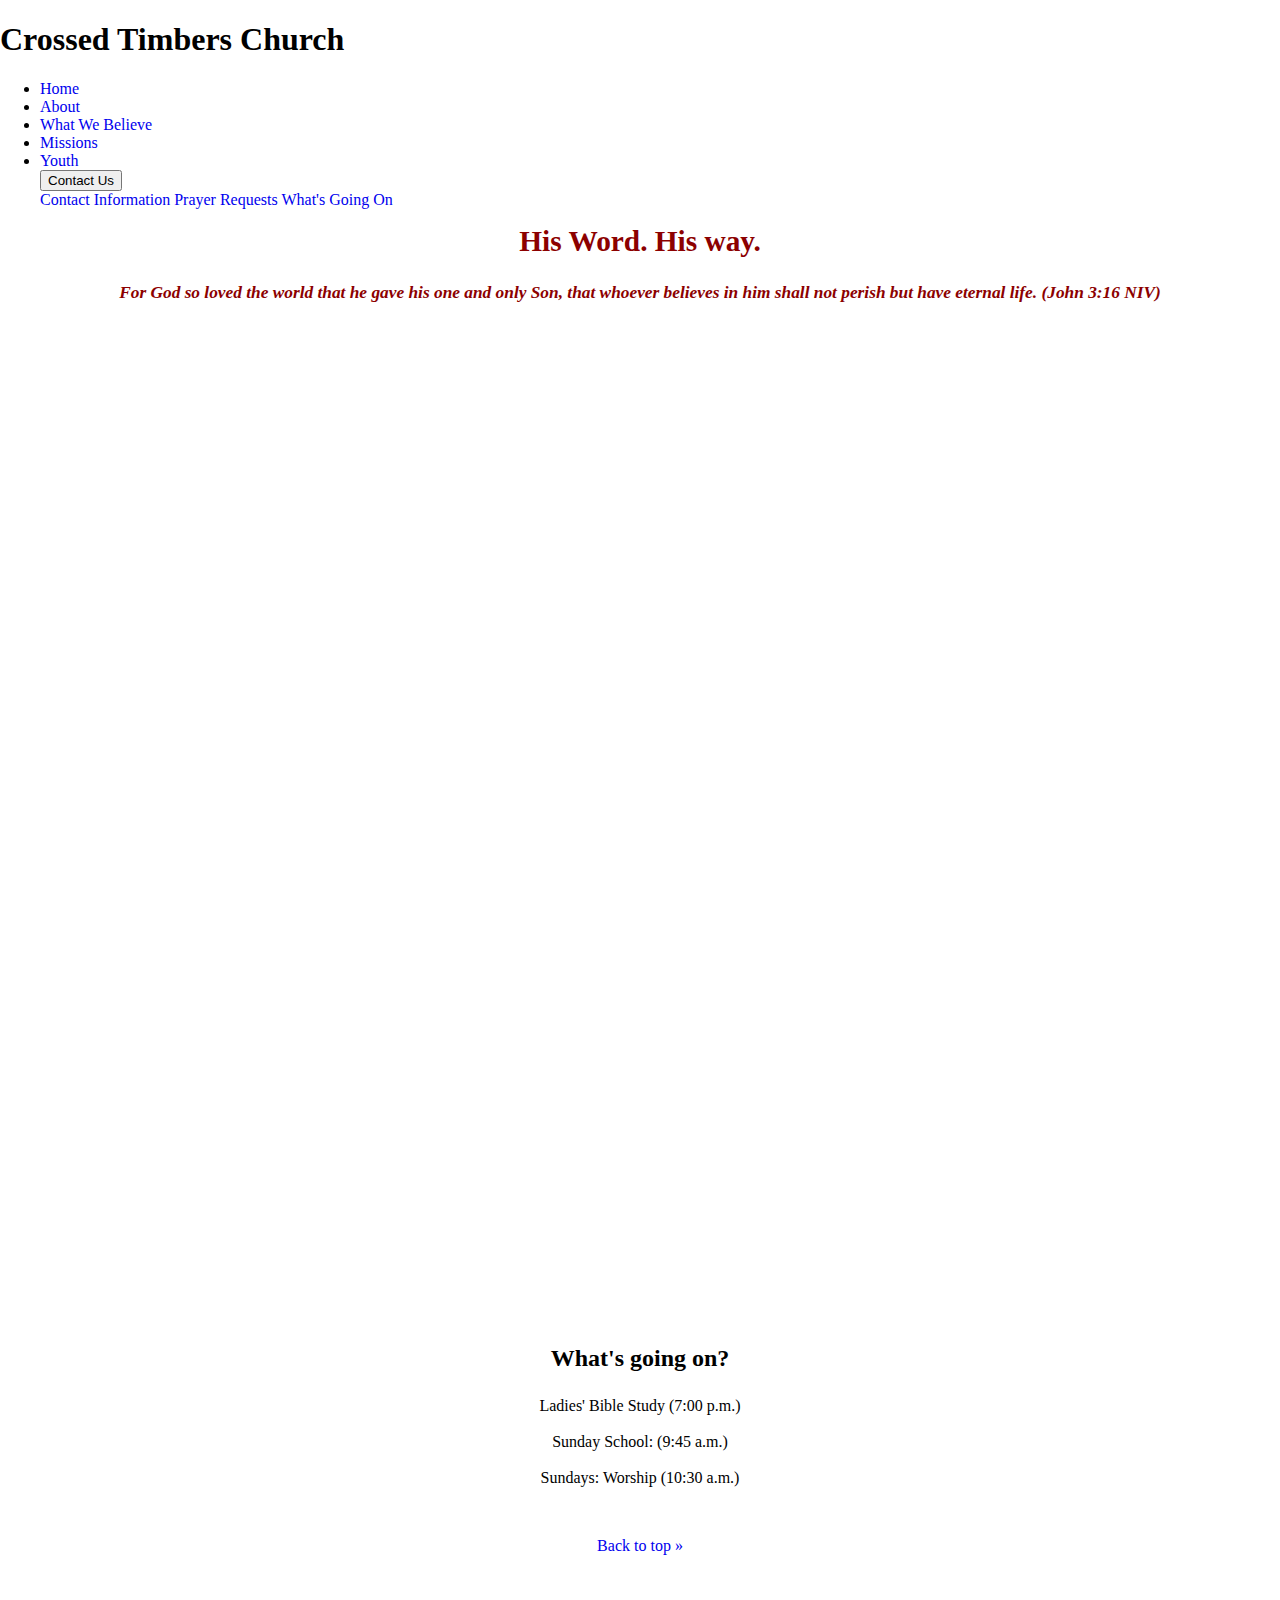
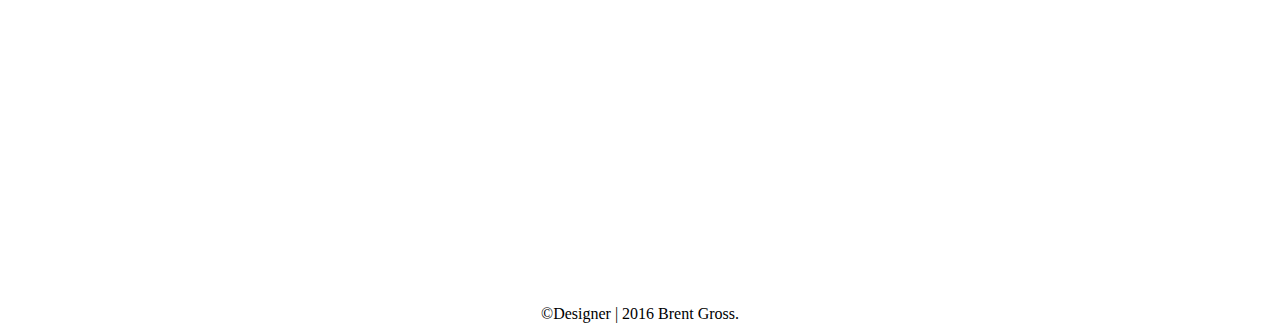
<file: goingon.html>
<!DOCTYPE html>
<!--Crossed Timbers Church Web Page
    Created by: Brent Gross
    Date: January 31, 2016
-->
<html>
<head>
    <meta charset="utf-8">
    <title>Crossed Timbers Church</title>
    <link href="C:\Users\MP\Desktop\crossed timbers church">
    <link href="main.css" rel="stylesheet">
    <link href=
    'https://fonts.googleapis.com/css?family=Playfair+Display:400,700' rel=
    'stylesheet' type='text/css'>
</head>
<body>
    <header>
        <href="home.html" id="logo">
        <h1 id="homeh1">Crossed Timbers Church</h1>

        <nav>

                <ul class="nav">
<div class="nav1">
                    <li id="homedec">
                        <a href="home.html">Home</a>
                    </li>
                    <li class="menuitem">
                        <a class="aboutc" href="about.html">About</a>
                    </li>
                    <li class="menuitem">
                        <a class="belc" href="believe.html">What We Believe</a>
                    </li>
                    <li class="menuitem">
                        <a class="missc" href="missions.html">Missions</a>
                    </li>
                    <li class="menuitem">
                        <a class="youc" href="youth.html">Youth</a>
                    </li>
                  </div>




<div class="dropdown" >
  <button class="dropbtn">Contact Us</button>
  <div class="dropdown-content">
    <a href="contactus.html">Contact Information</a>
    <a href="prayer.html">Prayer Requests</a>
    <a href="goingon.html">What's Going On</a>
  </div>
</div>

</ul>
</nav>
        <h2 id="homeh2">His Word. His way.</h2>

        <h4 id="homeh4">For God so loved the world that he gave his one and only Son, that
        whoever believes in him shall not perish but have eternal life. (John
        3:16 NIV)</h4>

    </header>

    <div id="gformgoingon">
    <iframe src="https://docs.google.com/forms/d/e/1FAIpQLSehUGYP2aEHup1VHZn6CfshtoJNdL-uNKtBeNGkraTXR_2CyA/viewform?embedded=true" width="500" height="900" frameborder="0" marginheight="0" marginwidth="0">Loading...</iframe>
    </div>

<div>
<h3 class="goingh3">What's going on?</h3>

  <p class="goingp">Ladies' Bible Study (7:00 p.m.)
<br><br>
Sunday School: (9:45 a.m.)
<br><br>
Sundays:  Worship (10:30 a.m.)</p>
</div>



    <footer class="main-footer">
      <div class="f-icon">
        <a href="https://www.facebook.com/crossedtimbers.church?fref=ts"><img src="FB-f-Logo__blue_50.png"></a>
      </div>
        <div style="text-align: center">
            <a class="top" href="#top">Back to top &raquo;</a>
        </div>
        <div style="text-align: center">
            <p class="copy">&copy;Designer | 2016 Brent Gross.</p>
        </div>
    </footer>

</body>
</html>
</file>
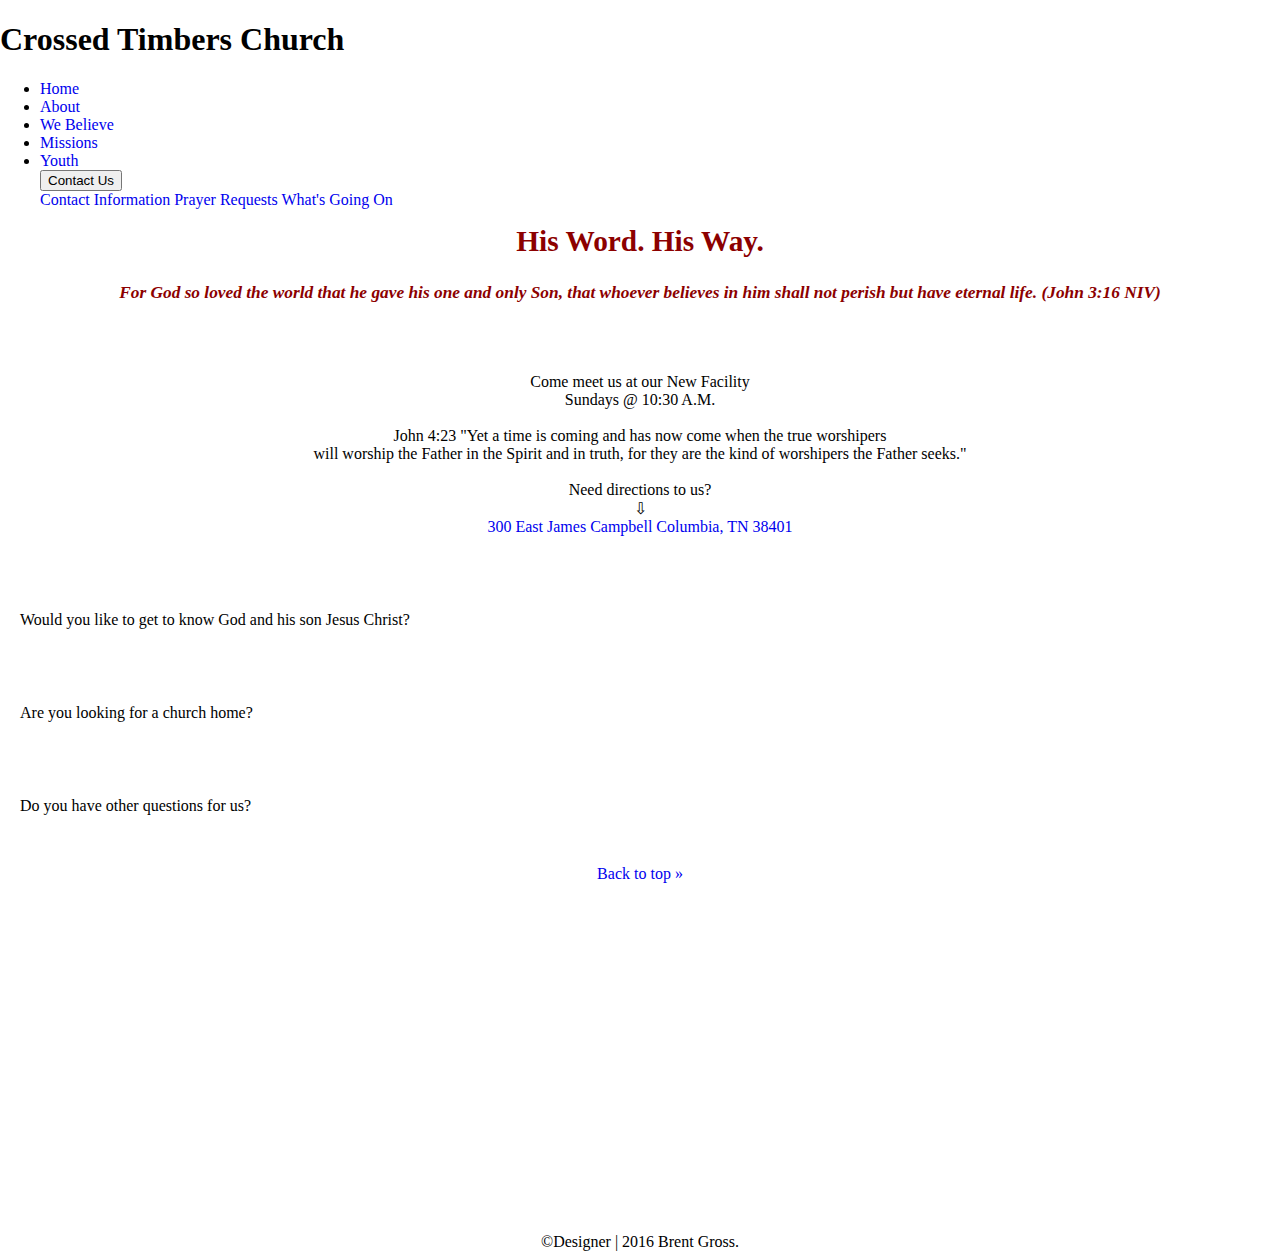
<file: home.html>
<!DOCTYPE html>
<!--Crossed Timbers Church Web Page
    Created by: Brent Gross
    Date: January 31, 2016
-->
<html>
<head>
    <meta charset="utf-8">
    <title>Crossed Timbers Church</title>
    <link href="www.crossedtimberschurch.org">
    <link href="main.css" rel="stylesheet">
    <link href="responsive.css" rel="stylesheet">
    <link href=
    'https://fonts.googleapis.com/css?family=Playfair+Display:400,700' rel=
    'stylesheet' type='text/css'>
    <script src="https://ajax.googleapis.com/ajax/libs/jquery/1.12.4/jquery.min.js"></script>
    <script src="http://maxcdn.bootstrapcdn.com/bootstrap/3.3.7/js/bootstrap.min.js"></script>
</head>
<body>
    <header>

        <h1 id="homeh1">Crossed Timbers Church</h1>

        <nav>

                <ul class="nav">
<div class="nav1">
                    <li id="homedec">
                        <a class="current" href="home.html">Home</a>
                    </li>
                    <li class="menuitem">
                        <a class="aboutc" href="about.html">About</a>
                    </li>
                    <li class="menuitem">
                        <a class="belc" href="believe.html">We Believe</a>
                    </li>
                    <li class="menuitem">
                        <a class="missc" href="missions.html">Missions</a>
                    </li>
                    <li class="menuitem">
                        <a class="youc" href="youth.html">Youth</a>
                    </li>
                  </div>




<div class="dropdown">
  <button class="dropbtn">Contact Us</button>
  <div class="dropdown-content">
    <a href="contactus.php">Contact Information</a>
    <a href="prayer.html">Prayer Requests</a>
    <a href="goingon.html">What's Going On</a>
  </div>
</div>

</ul>
</nav>








        <h2 id="homeh2">His Word. His Way.</h2>

        <h4 id="homeh4">For God so loved the world that he gave his one and only Son, that
        whoever believes in him shall not perish but have eternal life. (John
        3:16 NIV)</h4>

    </header>
    <div class="center">
    <p class="plainp" >Come meet us at our New Facility<br>Sundays @ 10:30 A.M. <br><br> John 4:23 "Yet a time is coming and has now come when the true worshipers <br> will worship the Father in the Spirit and in truth, for they are the kind of worshipers the Father seeks." <br><br>Need directions to us?<br> &#x21E9<br>
    <a  href="https://www.google.com/maps/place/300+E+James+Campbell+Blvd,+Columbia,+TN+38401/@35.5875913,-87.0341157,17z/data=!3m1!4b1!4m2!3m1!1s0x8863724f6517b131:0xeaa85cdc59915fdb">300 East James
    Campbell Columbia, TN 38401</a>

</div>



    <div class="p1">
        <a href="believe.html"></a>
        <p>Would you like to get to know God and his son Jesus Christ?</p>
    </div>
    <div class="p2">
        <a href="about.html"></a>
        <p>Are you looking for a church home?</p>
    </div>
    <div class="p3">
        <a href="contactus.php"></a>
        <p>Do you have other questions for us?</p>
    </div>

    <footer class="main-footer">
      <div class="f-icon">
        <a href="https://www.facebook.com/crossedtimbers.church?fref=ts"><img src="FB-f-Logo__blue_50.png"></a>
      </div>
        <div style="text-align: center">
            <a class="top" href="#top">Back to top &raquo;</a>
        </div>
        <div style="text-align: center">
            <p class="copy">&copy;Designer | 2016 Brent Gross.</p>
        </div>
    </footer>

</body>
</html>
</file>
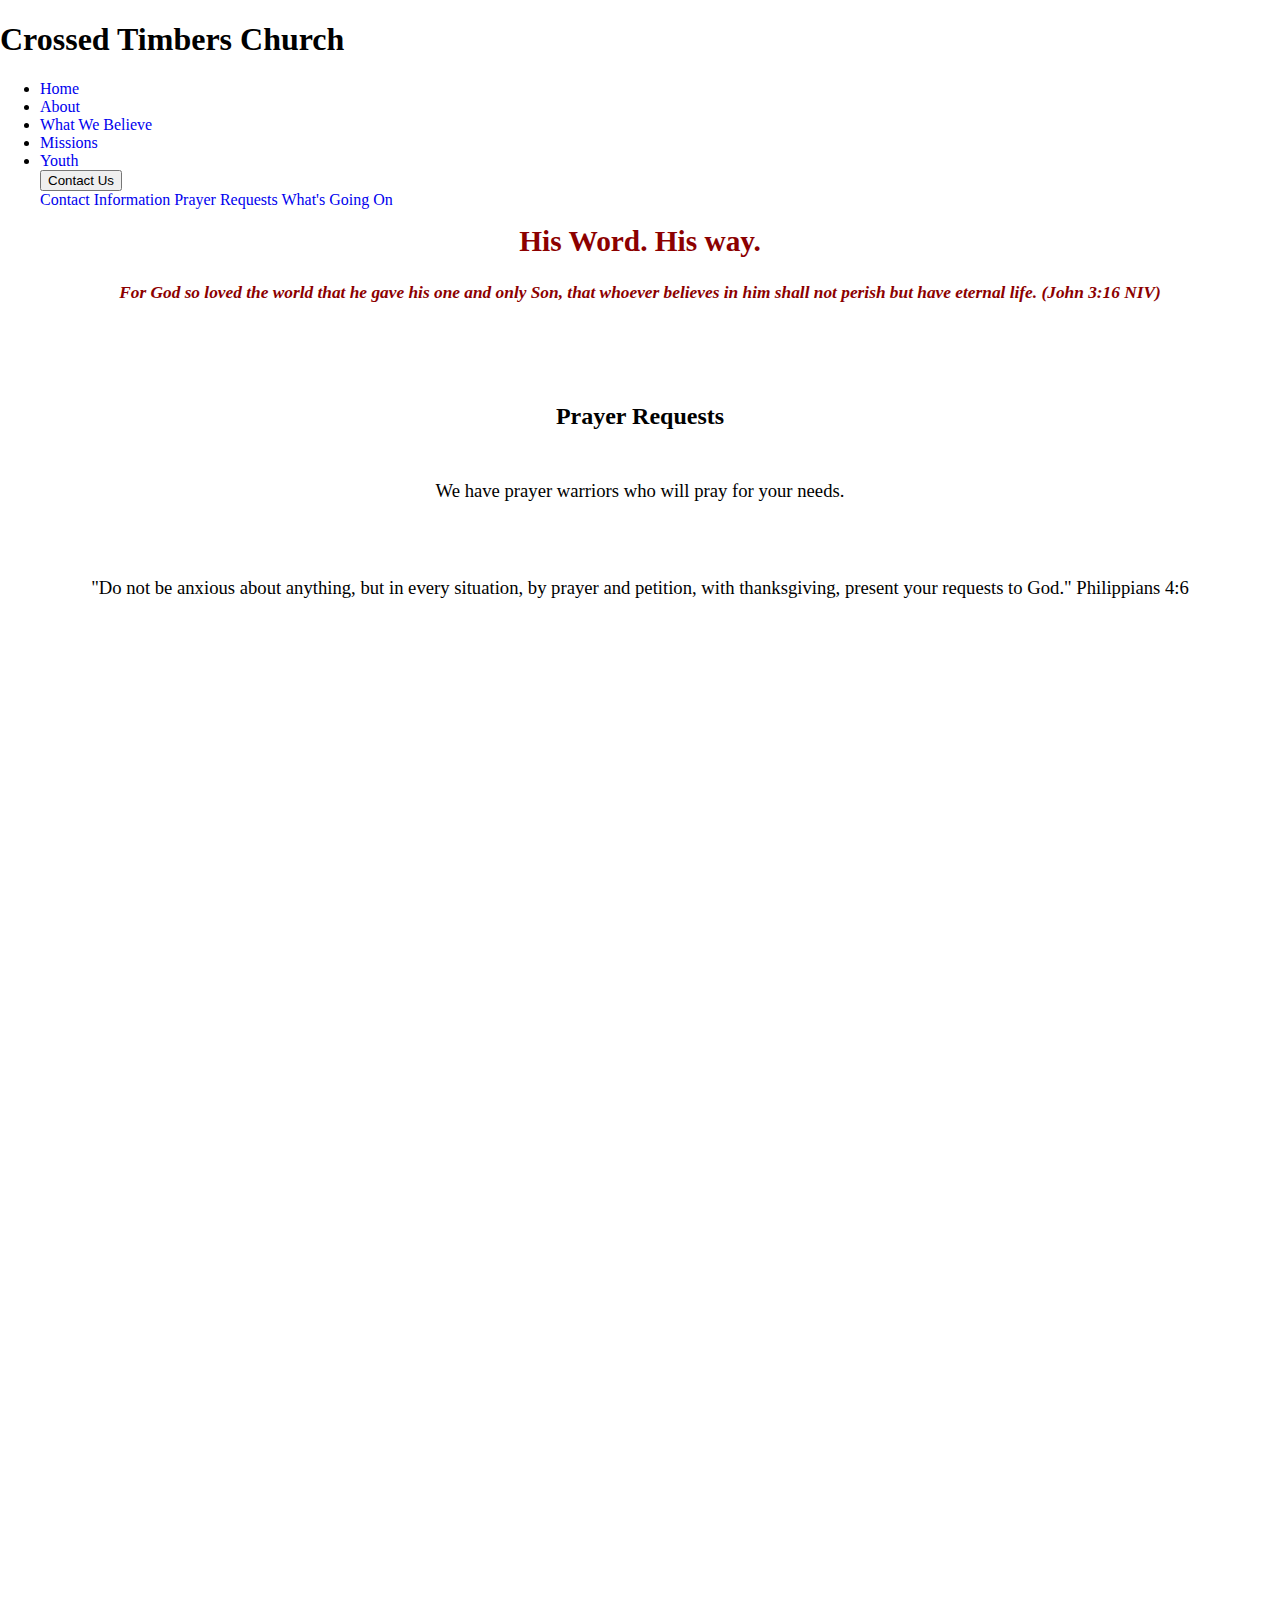
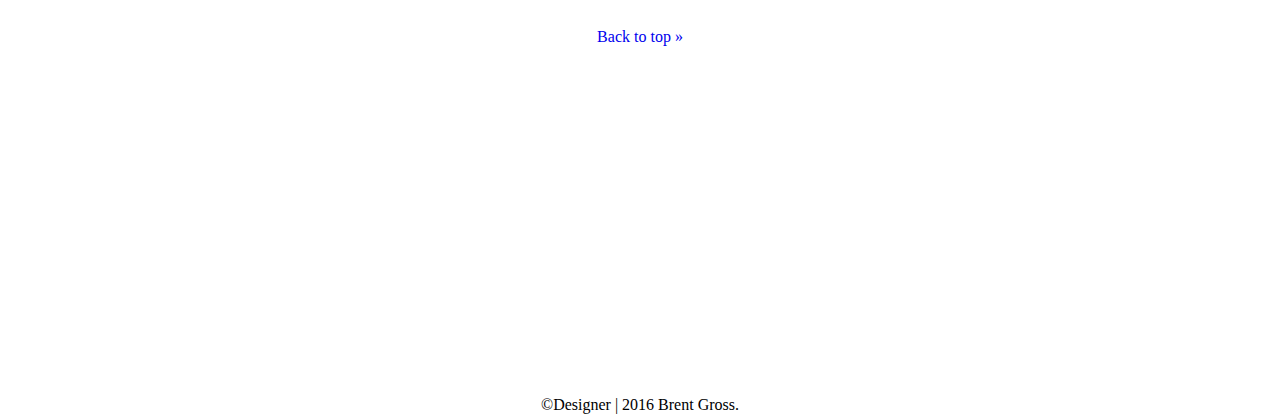
<file: prayer.html>
<!DOCTYPE html>
<!--Crossed Timbers Church Web Page
    Created by: Brent Gross
    Date: January 31, 2016
-->
<html>
<head>
    <meta charset="utf-8">
    <title>Crossed Timbers Church</title>
    <link href="C:\Users\MP\Desktop\crossed timbers church">
    <link href="main.css" rel="stylesheet">
    <link href=
    'https://fonts.googleapis.com/css?family=Playfair+Display:400,700' rel=
    'stylesheet' type='text/css'>
    <link href="main.css" rel="stylesheet">
</head>
<body>
    <header>
        <href="home.html" id="logo">
        <h1 id="homeh1">Crossed Timbers Church</h1>

        <nav>

                <ul class="nav">
<div class="nav1">
                    <li id="homedec">
                        <a href="home.html">Home</a>
                    </li>
                    <li class="menuitem">
                        <a class="aboutc" href="about.html">About</a>
                    </li>
                    <li class="menuitem">
                        <a class="belc" href="believe.html">What We Believe</a>
                    </li>
                    <li class="menuitem">
                        <a class="missc" href="missions.html">Missions</a>
                    </li>
                    <li class="menuitem">
                        <a class="youc" href="youth.html">Youth</a>
                    </li>
                  </div>




<div class="dropdown" >
  <button class="dropbtn">Contact Us</button>
  <div class="dropdown-content">
    <a href="contactus.html">Contact Information</a>
    <a href="prayer.html">Prayer Requests</a>
    <a href="goingon.html">What's Going On</a>
  </div>
</div>

</ul>
</nav>
        <h2 id="homeh2">His Word. His way.</h2>

        <h4 id="homeh4">For God so loved the world that he gave his one and only Son, that
        whoever believes in him shall not perish but have eternal life. (John
        3:16 NIV)</h4>

    </header>

    <h3 class="prayertexth">Prayer Requests</h3>

      <p class="prayertext">We have prayer warriors who will pray for your needs.</p>

      <p class="prayertextv">"Do not be anxious about anything, but in every situation, by prayer and petition, with thanksgiving, present your requests to God." Philippians 4:6</p>


      <div id="gformprayer">
      <iframe src="https://docs.google.com/forms/d/e/1FAIpQLSehUGYP2aEHup1VHZn6CfshtoJNdL-uNKtBeNGkraTXR_2CyA/viewform?embedded=true" width="500" height="900" frameborder="0" marginheight="0" marginwidth="0">Loading...</iframe>
      </div>

<!--
    <p class="prayformp">Please fill out the request form so we can keep track of how God answers those prayers!</p>
    <form id="prayform">
      <p class="prayformp">Prayer Requests</p>
      Name: <input type="text" name="name">
      <br><br>
      Email: <input type="text" name="email">
      <br><br>
      Phone: <input type="text" name="phone">
      <br><br>
      Message: <br><textarea name="message" rows="10" cols="30">
</textarea>
      <br><br>
      <input type="submit">
    </form>
-->



    <footer class="main-footer">
      <div class="f-icon">
        <a href="https://www.facebook.com/crossedtimbers.church?fref=ts"><img src="FB-f-Logo__blue_50.png"></a>
      </div>
        <div style="text-align: center">
            <a class="top" href="#top">Back to top &raquo;</a>
        </div>
        <div style="text-align: center">
            <p class="copy">&copy;Designer | 2016 Brent Gross.</p>
        </div>
    </footer>

</body>
</html>
</file>
<file: main.css>
html {
	position: relative;
	min-height: 100%;
}

body {
	margin: 0 0 100px;
}

footer {
	position: relative;
	left: 0;
	bottom: 0;
	height: 100px;
	width: 100%;
	text-align: center;
	margin-top: 50px;
}

.links .current {
	text-decoration: underline;
}

.maplink {
	text-align: center;
	padding: 10px;
	border: 2px solid white;
	color: #8c0000;
	box-shadow: 0 0 16px 0 rgba(0, 0, 0, 0.2), 0 6px 20px 0 rgba(0, 0, 0, 0.19);
	margin-left: auto;
	margin-right: auto;
}

.center {
	text-align: center;
}

a:link {
	text-decoration: none;
	background-color: transparent;
}

a:visited {
	text-decoration: none;
	background-color: transparent;
}

#homeh2 {
	font-size: 22pt;
	font-family: 'PT Serif Caption', serif;
	text-decoration-style: italic;
	text-align: center;
	margin: 0 auto;
	color: #8c0000;
	padding-bottom: 20px;
	text-decoration: none;
	/* text-shadow: 1.5px 1.5px 6px black; */
	width: 100%;
}

#homeh4 {
	font-family: 'PT Serif Caption', serif;
	text-align: center;
	font-size: 13pt;
	color: #8c0000;
	font-weight: bold;
	/* text-shadow: 1.5px 1.5px 6px black; */
	text-align: center;
	margin-bottom: 70px;
	margin-top: 5px;
	font-style: italic;
	width: 100%;
}


/* Announcements CSS */

#announcements {
	text-align: center;
	border: 2px solid gray;
	margin-bottom: 100px;
	width: 25%;
	box-shadow: 0 0 16px 0 rgba(0, 0, 0, 0.2), 0 6px 20px 0 rgba(0, 0, 0, 0.19);
}

#youthevents {
	text-align: center;
	font-size: 18pt;
	border: 2px solid black;
	width: 25%;
	padding: 10px;
	box-shadow: 0 0 16px 0 blue, 0 6px 20px 0 blue;
	color: black;
	margin-bottom: 60px;
}

.annhead {
	margin-bottom: 20px;
}

.annpara {
	margin-bottom: 20px;
	line-height: 200%;
}

.reminder {
	font-weight: bold;
}

.plainp {
	text-align: center;
	margin-bottom: 75px;
}

.p {
	margin-top: 100px;
}

.p1, .p2, .p3 {
	margin-top: 75px;
	margin-left: 20px;
}

.p1 a, .p2 a, .p3 a {
	text-decoration: none;
	color: black;
	text-align: center;
}

/*About Page*/
.about {
	font-weight: bold;
	text-align: center;
}

.aboutp {
	text-align: center;
	line-height: 2;
}

/*Believe Page*/
#bible {
	text-align: center;
	margin-bottom: 100px;
}

.belclr {
	/* offset-x | offset-y | blur-radius | spread-radius | color */
	box-shadow: 0 0 16px 0 rgba(0, 0, 0, 0.2), 0 6px 20px 0 rgba(0, 0, 0, 0.19);
	text-align: center;
	width: 50%;
	margin: auto;
	padding: 15px;
	position: relative;
	z-index: -1;
}



.belclr1 {
	box-shadow: 0 0 16px 0 rgba(0, 0, 0, 0.2), 0 6px 20px 0 rgba(0, 0, 0, 0.19);
	text-align: center;
	width: 50%;
	margin: auto;
	padding: 15px;
	margin-top: 30px;
	position: relative;
	z-index: -1;
}

/*Missions Page*/
.missh3 {
	text-align: center;
	font-weight: bold;
	font-size: 20pt;
	margin-bottom: 50px;
}

.missp {
	text-align: center;
	margin-bottom: 50px;
}

.misspic {
	text-align: center;
}

.missbox {
	margin-top: 50px;
	line-height: 200%;
	margin-left: 25%;
	margin-right: 25%;
}

/*Youth Page*/

.youthh3 {
	text-align: center;
	margin-top: 50px;
	font-weight: bold;
	font-size: 20pt;
	margin-bottom: 25px;
}

.youthh4 {
	text-align: center;
	font-weight: bold;
	font-size: 12pt;
	margin-top: 40px;
}

/* Contact US form */

.contacth3 {
	margin-top: 68px;
	margin-bottom: 50pt;
	text-align: center;
	font-size: 18pt;
	font-weight: bold;
	color: black;
}

.contactp {
	text-align: center;
	font-size: 14pt;
	color: black;
	line-height: 200%;
}

.prayp {
	font-weight: bold;
	text-align: center;
	padding-bottom: 15px;
	font-size: 14pt;
	text-decoration: underline;
}

.prayertexth {
	text-align: center;
	font-size: 18pt;
	font-weight: bold;
	margin-bottom: 50px;
	margin-top: 100px;
}

.prayformp {
	text-align: center;
	font-size: 14pt;
}

.prayertext {
	text-align: center;
	font-size: 14pt;
}

.prayertextv {
	text-align: center;
	margin-bottom: 75px;
	margin-top: 75px;
	font-size: 14pt;
}

.goingh3 {
	margin-top: 68px;
	margin-bottom: 25px;
	text-align: center;
	color: black;
	font-size: 18pt;
	font-weight: bold;
}

.goingp {
	text-align: center;
	color: black;
}

/*Google Form*/
#gform {
	text-align: center;
	margin-top: 50px;
}

#zimout a {
	color: black;
	background-color: white;
	padding: 5px;
	border: 2px solid black;
}

#zimout {
	margin-top: 50px;
	text-align: center;
	margin-bottom: 25px;
}

.f-icon {
	margin-left: 1575px;
	margin-top: -82px;
	position: fixed;
}

.copy {
	margin-top: 350px;
}

.copy1 {
	color: blue;
}
</file>
<file: responsive.css>
@media screen and (max-width: 500px) {
  body {
      font-size: 18px;
      background-image: url("crosses sunset.jpg");
  }

  ul {
      text-align: center;
      width: 25%!important;
  }

  button.dropbtn {
    width: 25%!important;
    }

    li.menuitem {
      width: 13%!important;
    }

    #homedec {
      width: 13%!important;
    }

  .nav .current {
      text-align: center;
      width: 25%!important;
  }



@media screen and (max-width: 768px) {

  body {
      background-image: url("crosses sunset.jpg");
  }

  ul {
      text-align: center;
      width: 50%!important;
  }

  .nav .current {
      text-align: center;
      width: 50%!important;
  }

  li.menuitem {
    width: 13%!important;
  }

  #homedec {
    width: 13%!important;
  }




@media screen and (max-width: 1200px) {

  body {
      background-image: url("crosses sunset.jpg");
  }

  ul {
      text-align: center;
      width: 100%!important;
  }

  .nav .current {
      text-align: center;
      width: 100%!important;
  }
</file>
